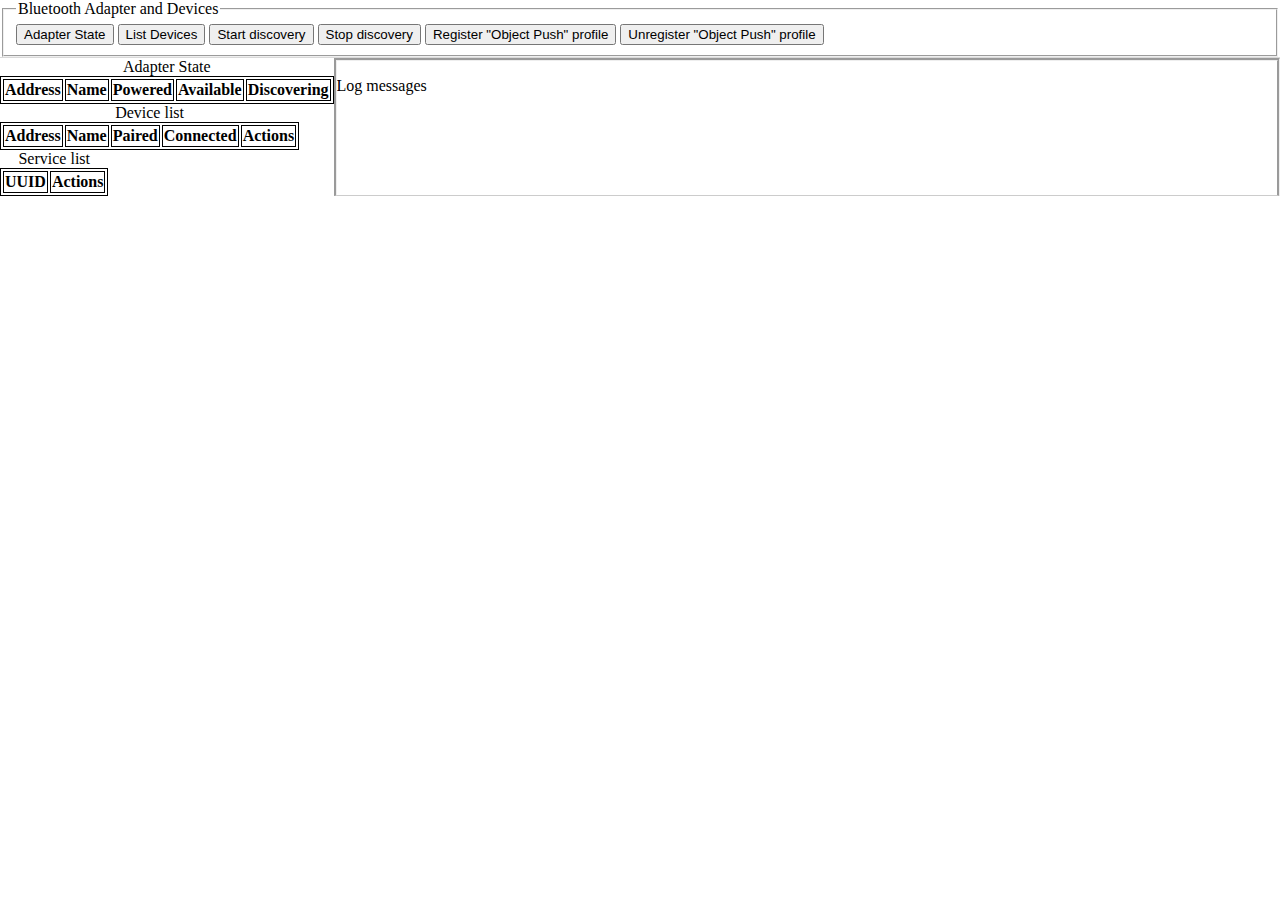
<file: index.html>
<html>
  <head>
    <title>bluetooth API Tests!</title>
    <link rel="stylesheet" type="text/css" href="style.css">
    <link rel="stylesheet" type="text/css" href="index.css">
    <script src="src/core.js"></script>
    <script src="src/obex.js"></script>
    <script src="src/bluetooth.js"></script>
    <script src="src/main.js"></script>
  </head>
  <body>
    <div id="top">
    <fieldset style="border-style:groove">
      <legend>Bluetooth Adapter and Devices</legend>
      <input type="button" id="get-adapter-state" value="Adapter State" />
      <input type="button" id="list-devices" value="List Devices" />
      <input type="button" id="start-discovery" value="Start discovery" />
      <input type="button" id="stop-discovery" value="Stop discovery" />
      <input type="button" id="register-object-push-profile" value="Register &quot;Object Push&quot; profile" />
      <input type="button" id="unregister-object-push-profile" value="Unregister &quot;Object Push&quot; profile" />
    </fieldset>
    </div>
      <div id="main">
        <div>
          <table>
            <caption>Adapter State</caption>
            <thead>
              <tr><th>Address</th><th>Name</th><th>Powered</th><th>Available</th><th>Discovering</th></tr>
            </thead>
            <tbody id="adapter-state"></tbody>
          </table>
          <table>
            <caption>Device list</caption>
            <thead>
              <tr>
                <th>Address</th>
                <th>Name</th>
                <th>Paired</th>
                <th>Connected</th>
                <th>Actions</th>
              </tr>
            </thead>
            <tbody id="device-list"></tbody>
          </table>
          <table>
            <caption>Service list</caption>
            <thead>
              <tr>
                <th>UUID</th>
                <th>Actions</th>
              </tr>
            </thead>
            <tbody id="profile-list"></tbody>
          </table>
        </div>
        <div id="messages-container" style="border-style:groove">
          <p>Log messages</p>
          <ul id="messages-ul" class="messages"></ul>
        </div>
      </div>
</body>
</html>
</file>
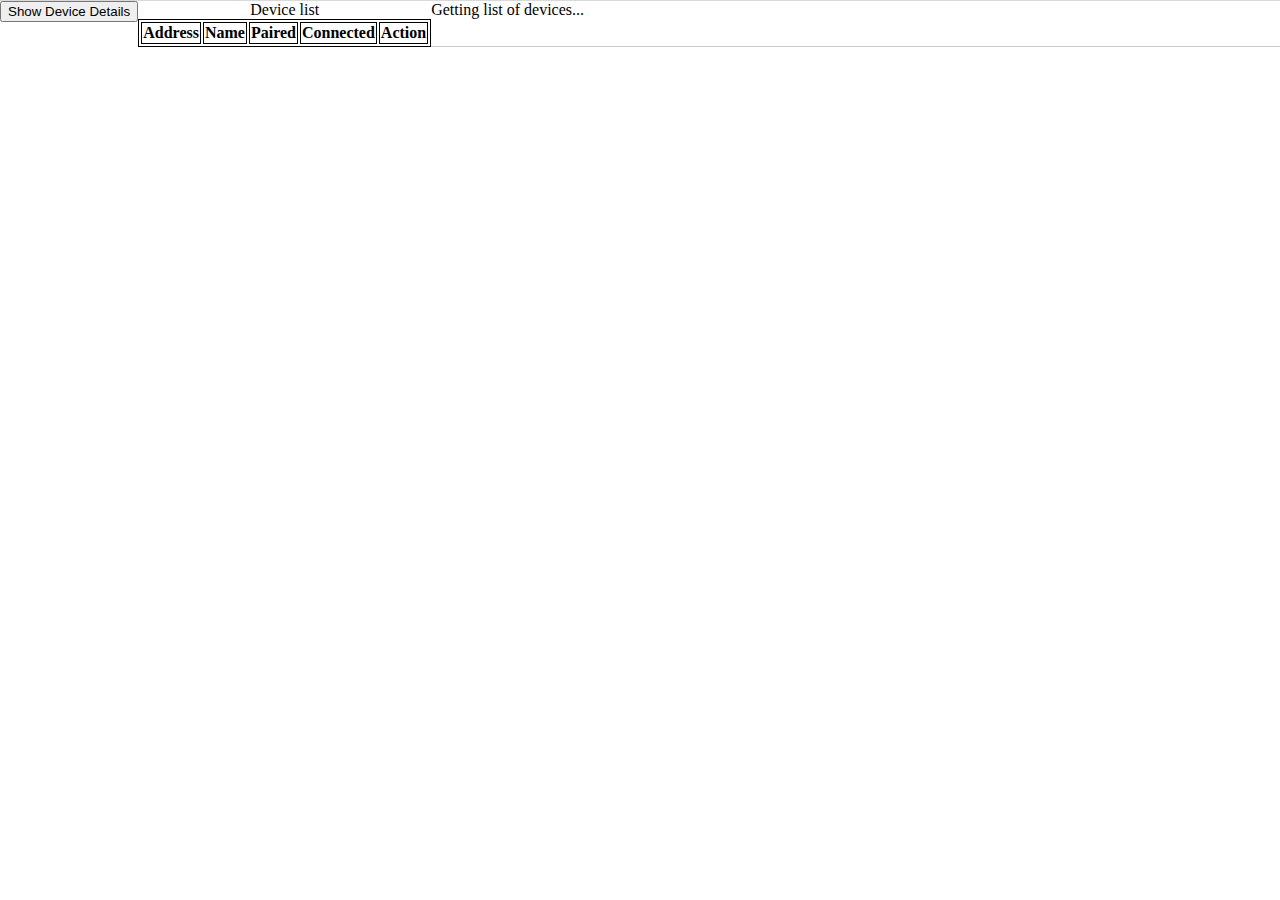
<file: send_file.html>
<html>
  <head>
    <title>bluetooth API Tests!</title>
    <link rel="stylesheet" type="text/css" href="style.css">
    <link rel="stylesheet" type="text/css" href="send_file.css">
    <script src="src/core.js"></script>
    <script src="src/obex.js"></script>
    <script src="src/bluetooth.js"></script>
    <script src="src/send_file.js"></script>
  </head>
  <body>
    <div id="main">
      <input id="device-details" type="button" value="Show Device Details">
      <div>
        <table>
          <caption>Device list</caption>
          <thead>
            <tr>
              <th>Address</th>
              <th>Name</th>
              <th>Paired</th>
              <th>Connected</th>
              <th>Action</th>
            </tr>
          </thead>
          <tbody id="device-list">
          </tbody>
        </table>
      </div>
      <div id="messages-container">
        <ul id="messages-ul" class="messages"></ul>
      </div>
    </div>
  </body>
</html>
</file>
<file: style.css>
html, body {
  margin: 0;
  padding: 0
}

*, *:before, *:after {
     -moz-box-sizing: border-box;
  -webkit-box-sizing: border-box;
          box-sizing: border-box;
}

table, th, td {
border: 1px solid black;
}

th {
  text-align: left
}

ul {
  list-style: none;
  margin: 0;
  padding: 0;
}

#main {
  display: -webkit-box;
  -webkit-box-orient: horizontal;
  width: 100%;
  /*height: 100%; */
  position: absolute;
  border-top: 1px solid rgba(0,0,0,0.15);
}

#messages-container {
  overflow-y: auto;
  -webkit-overflow-scrolling: touch;
  -webkit-box-flex: 1;
  border-bottom: 1px solid #CCC;
}

.messages {
  display: table;
}

.message {
  display: table-row;
  -webkit-user-select: initial;
}

::-webkit-scrollbar {
  width: 9px;
  height: 9px;
}
::-webkit-scrollbar-button:start:decrement,
::-webkit-scrollbar-button:end:increment {
  display: block;
  height: 0;
}
::-webkit-scrollbar-track-piece {
  background-color: rgba(0,0,0,0.1);
}
::-webkit-scrollbar-thumb:vertical {
  height: 50px;
  background-color: #999;
  border-radius: 8px;
}
::-webkit-scrollbar-thumb:vertical:hover {
  background-color: #888;
}
::-webkit-scrollbar-thumb:horizontal {
  width: 50px;
  background-color: #999;
  border-radius: 8px;
}
</file>
<file: index.css>
table, th, td {
border: 1px solid black;
}

th {
  text-align: left
}
</file>
<file: send_file.css>
table, th, td {
border: 1px solid black;
}

th {
  text-align: left
}
</file>
